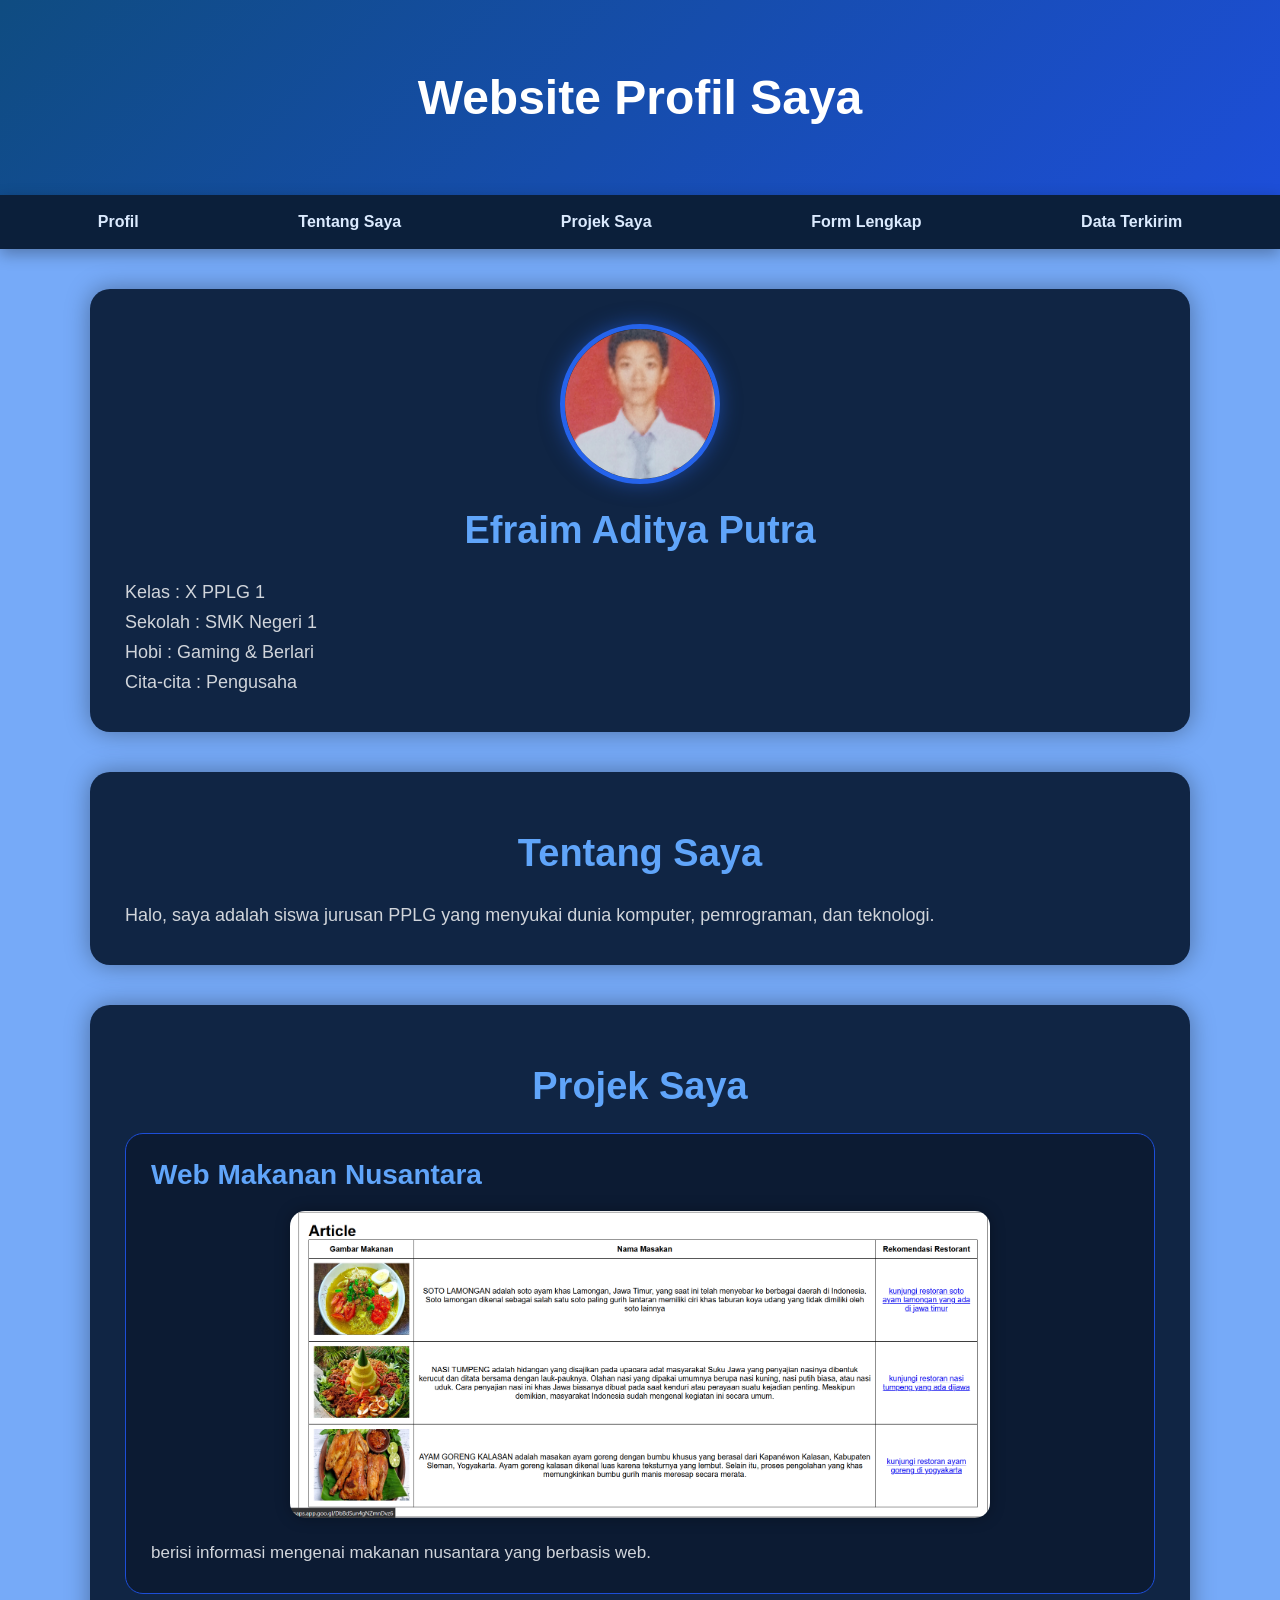
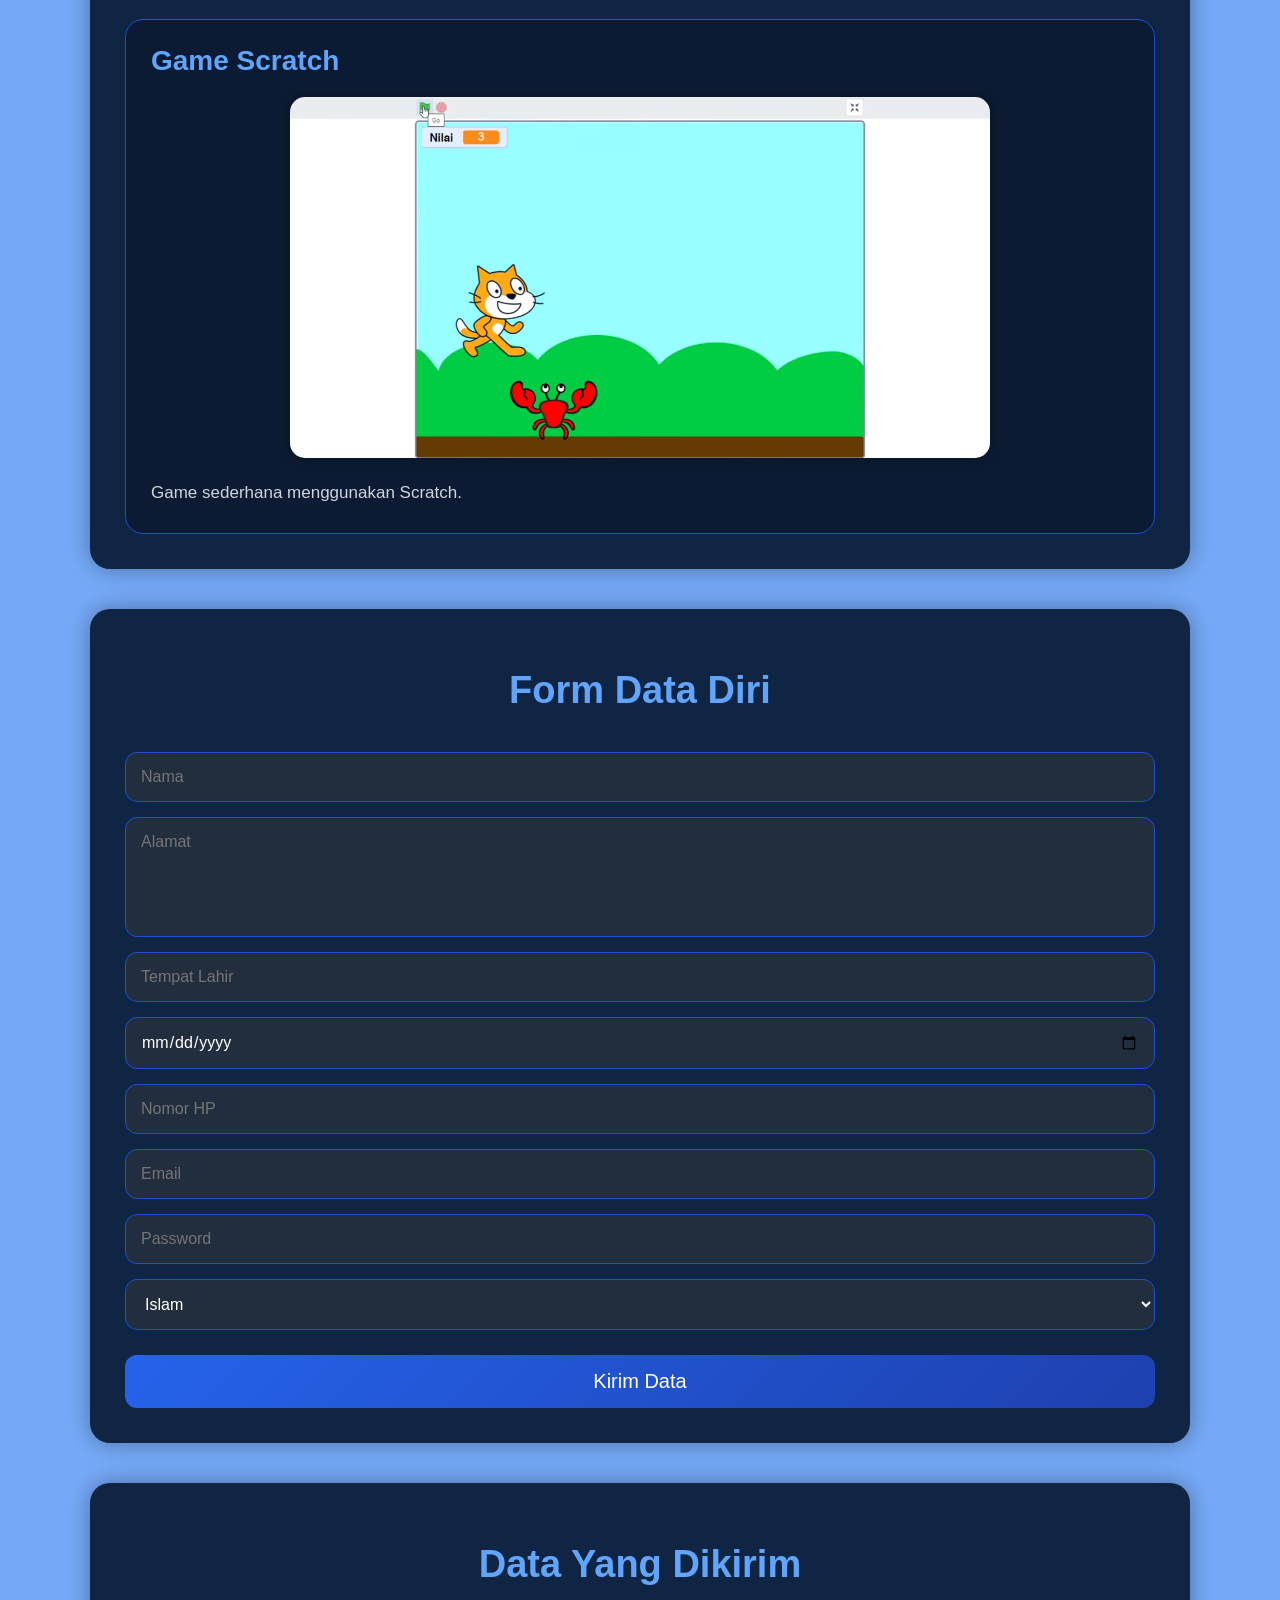
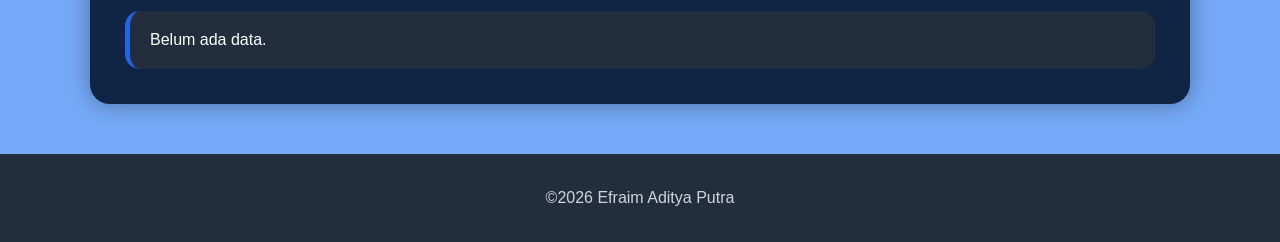
<file: index.html>
<!DOCTYPE html>
<html lang="id">

<head>
<meta charset="UTF-8">
<meta name="viewport" content="width=device-width, initial-scale=1.0">

<title>Website Profil dan Form</title>

<link rel="stylesheet" href="style1.css">

</head>

<body>

<header>

<h1>Website Profil Saya</h1>

</header>

<nav>

<a href="#profil">Profil</a>

<a href="#tentang">Tentang Saya</a>

<a href="#proyek">Projek Saya</a>

<a href="#form">Form Lengkap</a>

<a href="#data">Data Terkirim</a>

</nav>

<section class="card" id="profil">

<img src="WhatsApp Image 2026-06-12 at 06.13.19.jpeg" class="foto">

<h2>Efraim Aditya Putra</h2>

<p>Kelas : X PPLG 1</p>

<p>Sekolah : SMK Negeri 1</p>

<p>Hobi : Gaming & Berlari</p>

<p>Cita-cita : Pengusaha</p>

</section>

<section class="card" id="tentang">

<h2>Tentang Saya</h2>

<p>

Halo, saya adalah siswa jurusan PPLG yang menyukai dunia komputer,

pemrograman, dan teknologi.

</p>

</section>

<section class="card" id="proyek">

<h2>Projek Saya</h2>

<div class="project">

<h3>Web Makanan Nusantara</h3>
<img src="Screenshot 2026-06-12 061607.png" width="300px">
<p>berisi informasi mengenai makanan nusantara yang berbasis web.</p>

</div>

<div class="project">

<h3>Game Scratch</h3>
<img src="Screenshot 2026-06-12 065405.png" width="300px">
<p>Game sederhana menggunakan Scratch.</p>

</div>


</section>

<section class="card" id="form">

<h2>Form Data Diri</h2>

<form id="myForm">

<input type="text" id="nama" placeholder="Nama">

<textarea id="alamat" placeholder="Alamat"></textarea>

<input type="text" id="tempat" placeholder="Tempat Lahir">

<input type="date" id="tanggal">

<input type="text" id="hp" placeholder="Nomor HP">

<input type="email" id="email" placeholder="Email">

<input type="password" id="password" placeholder="Password">

<select id="agama">

<option>Islam</option>

<option>Kristen</option>

<option>Katolik</option>

<option>Hindu</option>

<option>Buddha</option>

</select>

<button type="submit">

Kirim Data

</button>

</form>

</section>

<section class="card" id="data">

<h2>Data Yang Dikirim</h2>

<div id="hasil">

Belum ada data.

</div>

</section>

<footer>

<p>©2026 Efraim Aditya Putra</p>

</footer>

<script src="java.js"></script>

</body>

</html>
</file>
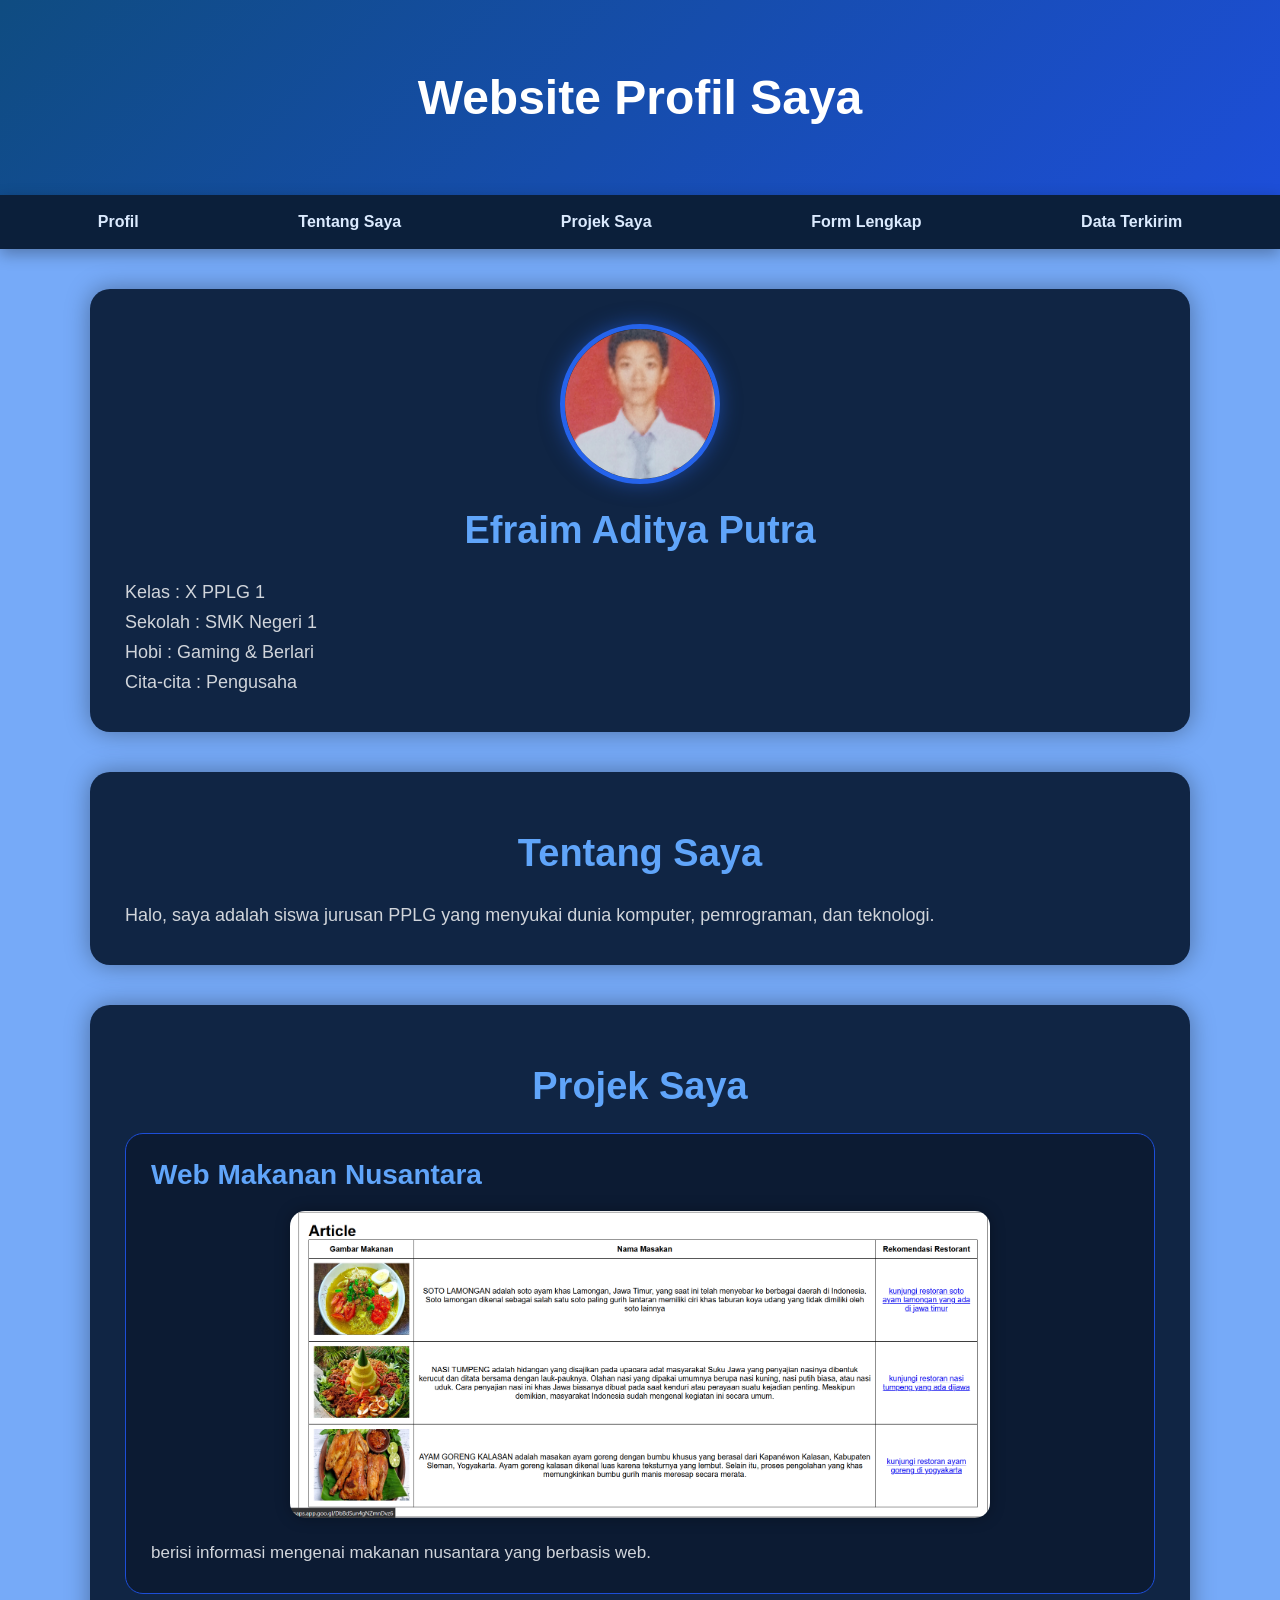
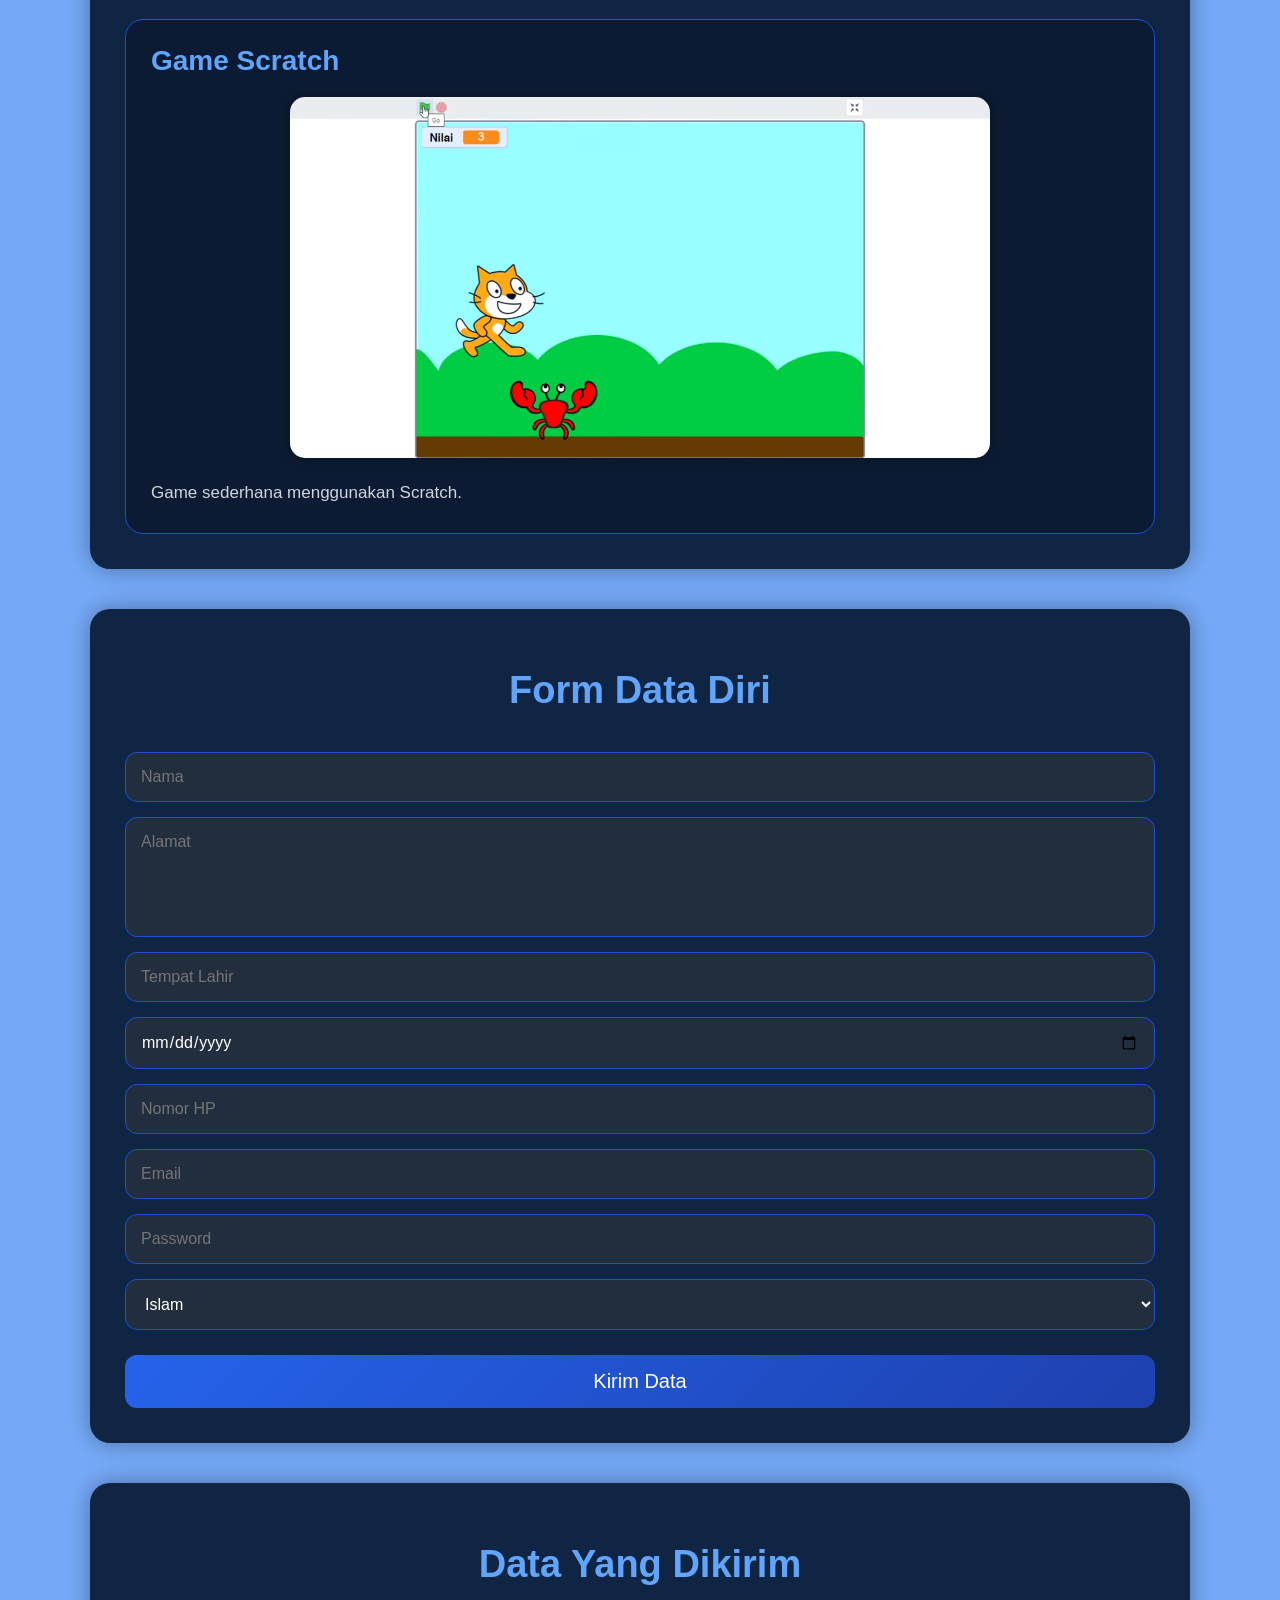
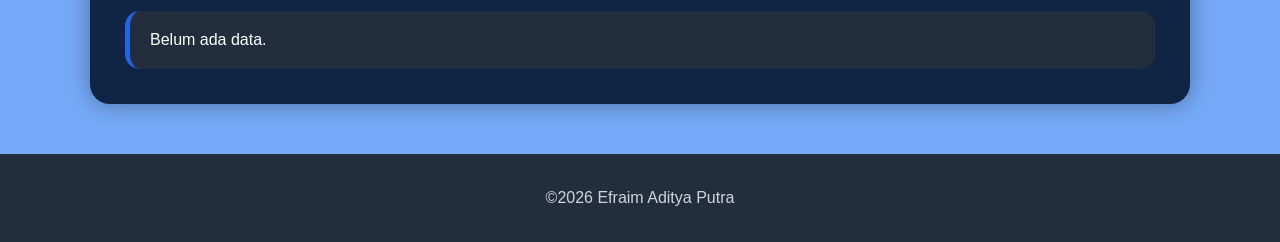
<file: Efra.html>
<!DOCTYPE html>
<html lang="id">

<head>
<meta charset="UTF-8">
<meta name="viewport" content="width=device-width, initial-scale=1.0">

<title>Website Profil dan Form</title>

<link rel="stylesheet" href="style1.css">

</head>

<body>

<header>

<h1>Website Profil Saya</h1>

</header>

<nav>

<a href="#profil">Profil</a>

<a href="#tentang">Tentang Saya</a>

<a href="#proyek">Projek Saya</a>

<a href="#form">Form Lengkap</a>

<a href="#data">Data Terkirim</a>

</nav>

<section class="card" id="profil">

<img src="WhatsApp Image 2026-06-12 at 06.13.19.jpeg" class="foto">

<h2>Efraim Aditya Putra</h2>

<p>Kelas : X PPLG 1</p>

<p>Sekolah : SMK Negeri 1</p>

<p>Hobi : Gaming & Berlari</p>

<p>Cita-cita : Pengusaha</p>

</section>

<section class="card" id="tentang">

<h2>Tentang Saya</h2>

<p>

Halo, saya adalah siswa jurusan PPLG yang menyukai dunia komputer,

pemrograman, dan teknologi.

</p>

</section>

<section class="card" id="proyek">

<h2>Projek Saya</h2>

<div class="project">

<h3>Web Makanan Nusantara</h3>
<img src="Screenshot 2026-06-12 061607.png" width="300px">
<p>berisi informasi mengenai makanan nusantara yang berbasis web.</p>

</div>

<div class="project">

<h3>Game Scratch</h3>
<img src="Screenshot 2026-06-12 065405.png" width="300px">
<p>Game sederhana menggunakan Scratch.</p>

</div>


</section>

<section class="card" id="form">

<h2>Form Data Diri</h2>

<form id="myForm">

<input type="text" id="nama" placeholder="Nama">

<textarea id="alamat" placeholder="Alamat"></textarea>

<input type="text" id="tempat" placeholder="Tempat Lahir">

<input type="date" id="tanggal">

<input type="text" id="hp" placeholder="Nomor HP">

<input type="email" id="email" placeholder="Email">

<input type="password" id="password" placeholder="Password">

<select id="agama">

<option>Islam</option>

<option>Kristen</option>

<option>Katolik</option>

<option>Hindu</option>

<option>Buddha</option>

</select>

<button type="submit">

Kirim Data

</button>

</form>

</section>

<section class="card" id="data">

<h2>Data Yang Dikirim</h2>

<div id="hasil">

Belum ada data.

</div>

</section>

<footer>

<p>©2026 Efraim Aditya Putra</p>

</footer>

<script src="java.js"></script>

</body>

</html>
</file>
<file: style1.css>
*{
    margin:0;
    padding:0;
    box-sizing:border-box;
    font-family:Arial, Helvetica, sans-serif;
    scroll-behavior:smooth;
}

body{
    background:#76aaf8;
    color:#ffffff;
}



header{
    background:linear-gradient(135deg,#0f4c81,#1d4ed8);
    padding:70px 20px;
    text-align:center;
    box-shadow:0 5px 20px rgba(0,0,0,.4);
}

header h1{
    font-size:48px;
    font-weight:bold;
}



nav{
    position:sticky;
    top:0;
    background:#0b1f3a;
    display:flex;
    justify-content:space-around;
    align-items:center;
    padding:18px;
    z-index:1000;
    box-shadow:0 5px 15px rgba(0,0,0,.3);
}

nav a{
    color:#dbeafe;
    text-decoration:none;
    font-weight:bold;
    transition:.3s;
}

nav a:hover{
    color:#60a5fa;
}



.card{
    width:90%;
    max-width:1100px;
    margin:40px auto;
    background:#102544;
    padding:35px;
    border-radius:20px;
    box-shadow:0 0 25px rgba(0,0,0,.35);
}



.foto{
    width:160px;
    height:160px;
    border-radius:50%    ;
    display:block;
    margin:auto;
    border:5px solid #2563eb;
    object-fit:cover;
    box-shadow:0 0 20px rgba(37,99,235,.5);
}



.card h2{
    text-align:center;
    margin:25px 0;
    color:#60a5fa;
    font-size:38px;
}

.card p{
    line-height:30px;
    font-size:18px;
    color:#d1d5db;
}

.project img{
    width:100%;
    max-width:700px;
    height:auto;
    display:block;
    margin:20px auto;
    border-radius:15px;
    box-shadow:0 0 15px rgba(0,0,0,.3);
}

.project{
    background:#0c1b33;
    margin-top:25px;
    padding:25px;
    border-radius:18px;
    transition:.3s;
    border:1px solid #1d4ed8;
}

.project:hover{
    transform:translateY(-5px);
    box-shadow:0 0 20px rgba(37,99,235,.3);
}

.project h3{
    color:#60a5fa;
    margin-bottom:15px;
    font-size:28px;
}

.project p{
    font-size:17px;
}



form{
    display:flex;
    flex-direction:column;
}

input,
textarea,
select{

    width:100%;
    padding:15px;
    margin-top:15px;
    background:#222e3d;
    border:1px solid #1d4ed8;
    border-radius:12px;
    color:white;
    font-size:16px;
    outline:none;
}

input:focus,
textarea:focus,
select:focus{

    border:1px solid #60a5fa;
    box-shadow:0 0 10px rgba(96,165,250,.3);

}

textarea{

    resize:none;
    height:120px;

}
.radio{

    margin-top:20px;

}

.radio label{

    margin-right:20px;

}



.checkbox{

    margin-top:20px;

}

.checkbox label{

    display:inline-block;
    margin:8px 15px 8px 0;

}



button{

    margin-top:25px;
    padding:15px;
    background:linear-gradient(135deg,#2563eb,#1e40af);
    border:none;
    color:white;
    border-radius:12px;
    font-size:20px;
    cursor:pointer;
    transition:.3s;

}

button:hover{

    transform:scale(1.03);
    box-shadow:0 0 20px rgba(37,99,235,.5);

}



#hasil{

    margin-top:20px;
    background:#222e3d;
    padding:20px;
    border-radius:15px;
    border-left:5px solid #2563eb;

}

#hasil p{

    margin:8px 0;

}



footer{

    margin-top:50px;
    background:#222e3d;
    padding:35px;
    text-align:center;
    color:#d1d5db;

}

footer a{

    color:#60a5fa;
    text-decoration:none;
    font-weight:bold;

}



@media(max-width:768px){

header h1{

font-size:36px;

}

nav{

flex-wrap:wrap;
gap:10px;

}

.card{

padding:25px;

}

.card h2{

font-size:30px;

}

.project h3{

font-size:22px;

}

}
</file>
